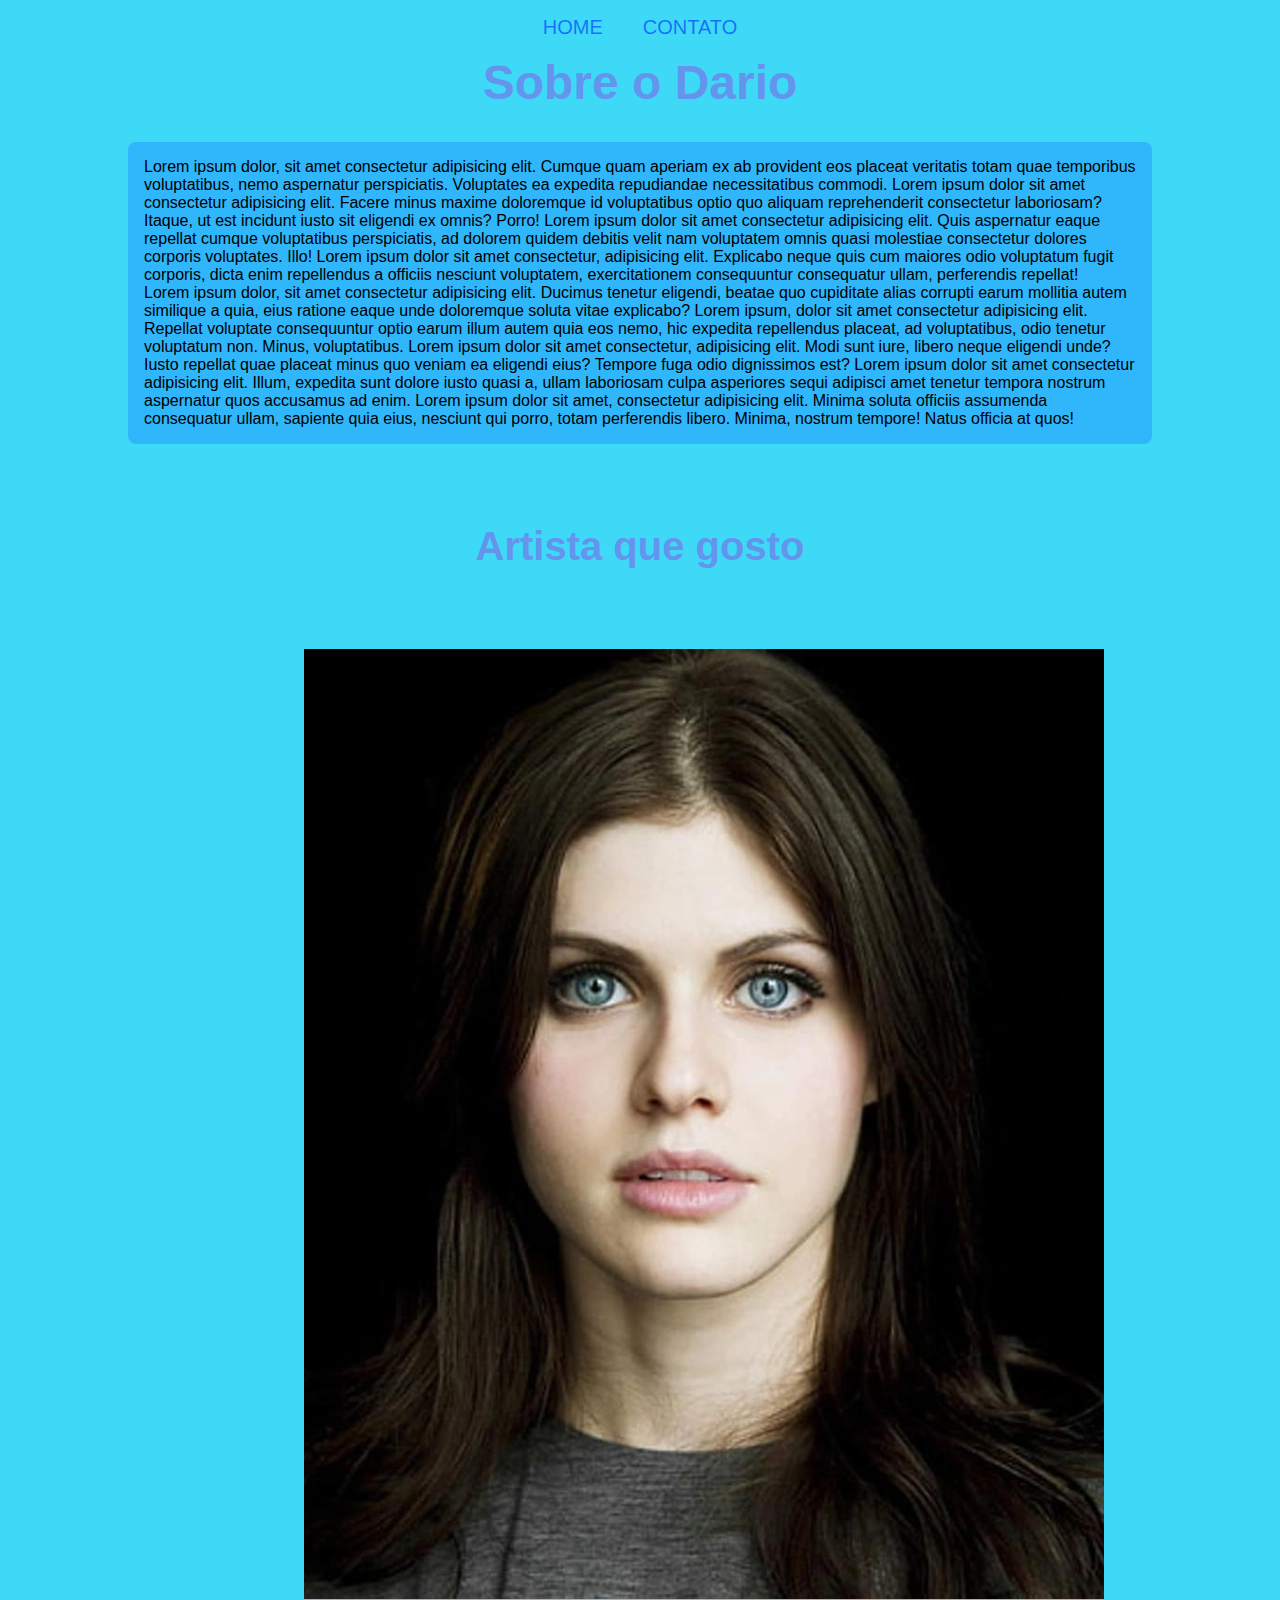
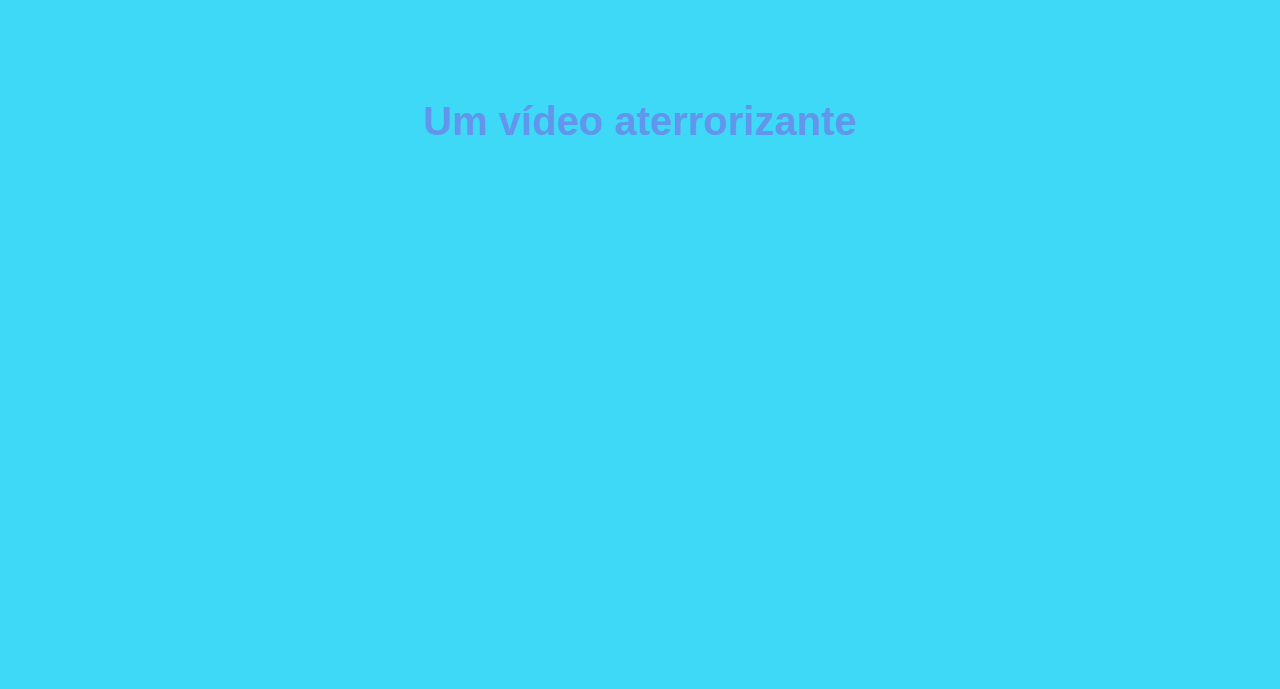
<file: index.html>
<!DOCTYPE html>
<html lang="pt-br">
<head>
    <meta charset="UTF-8">
    <meta http-equiv="X-UA-Compatible" content="IE=edge">
    <meta name="viewport" content="width=device-width, initial-scale=1.0">
    <title>Página Dario</title>

    <link rel="stylesheet" href=./assets/CSS/style.css>
</head>
<body>
    <nav>
    <ul>
    <li>
        <a href="index.html">Home</a>
    </li>

    <li>
        <a href="contato.html">Contato</a>
    </li>
    </ul>
    </nav>

    <div class = "container">
    <h1>Sobre o Dario </h1>

    <div class="banner">
    <div class="textos">

    <p>
    Lorem ipsum dolor, sit amet consectetur adipisicing elit. Cumque quam aperiam ex ab provident eos placeat veritatis totam quae temporibus voluptatibus, nemo aspernatur perspiciatis. Voluptates ea expedita repudiandae necessitatibus commodi.
    Lorem ipsum dolor sit amet consectetur adipisicing elit. Facere minus maxime doloremque id voluptatibus optio quo aliquam reprehenderit consectetur laboriosam? Itaque, ut est incidunt iusto sit eligendi ex omnis? Porro!
    Lorem ipsum dolor sit amet consectetur adipisicing elit. Quis aspernatur eaque repellat cumque voluptatibus perspiciatis, ad dolorem quidem debitis velit nam voluptatem omnis quasi molestiae consectetur dolores corporis voluptates. Illo!

    Lorem ipsum dolor sit amet consectetur, adipisicing elit. Explicabo neque quis cum maiores odio voluptatum fugit corporis, dicta enim repellendus a officiis nesciunt voluptatem, exercitationem consequuntur consequatur ullam, perferendis repellat!
    </p>
    <p>
    Lorem ipsum dolor, sit amet consectetur adipisicing elit. Ducimus tenetur eligendi, beatae quo cupiditate alias corrupti earum mollitia autem similique a quia, eius ratione eaque unde doloremque soluta vitae explicabo?
    Lorem ipsum, dolor sit amet consectetur adipisicing elit. Repellat voluptate consequuntur optio earum illum autem quia eos nemo, hic expedita repellendus placeat, ad voluptatibus, odio tenetur voluptatum non. Minus, voluptatibus.
    Lorem ipsum dolor sit amet consectetur, adipisicing elit. Modi sunt iure, libero neque eligendi unde? Iusto repellat quae placeat minus quo veniam ea eligendi eius? Tempore fuga odio dignissimos est?
    Lorem ipsum dolor sit amet consectetur adipisicing elit. Illum, expedita sunt dolore iusto quasi a, ullam laboriosam culpa asperiores sequi adipisci amet tenetur tempora nostrum aspernatur quos accusamus ad enim.
    Lorem ipsum dolor sit amet, consectetur adipisicing elit. Minima soluta officiis assumenda consequatur ullam, sapiente quia eius, nesciunt qui porro, totam perferendis libero. Minima, nostrum tempore! Natus officia at quos!

    </p>
    </div>  
    </div>  

    <div class="third">
    <h2>Artista que gosto</h2>
    <div class="foto">
    <img 
    src="assets/Img/Alexandra.webp" 
    alt="Foto do programa teste"/>
    </div> 
    <div class="secondary">
        <div class="video">
    <h2>Um vídeo aterrorizante</h2>

    <iframe
    width="560" 
    height="315" 
    src="https://www.youtube.com/embed/naj9_evbX8Y" 
    title="YouTube video player" 
    frameborder="0" 
    allow="accelerometer; autoplay; clipboard-write; encrypted-media; gyroscope; picture-in-picture; web-share" allowfullscreen></iframe>
</div>
</div> 
<script src="./assets/script/script.js"></script>
</body>
</html>
</file>
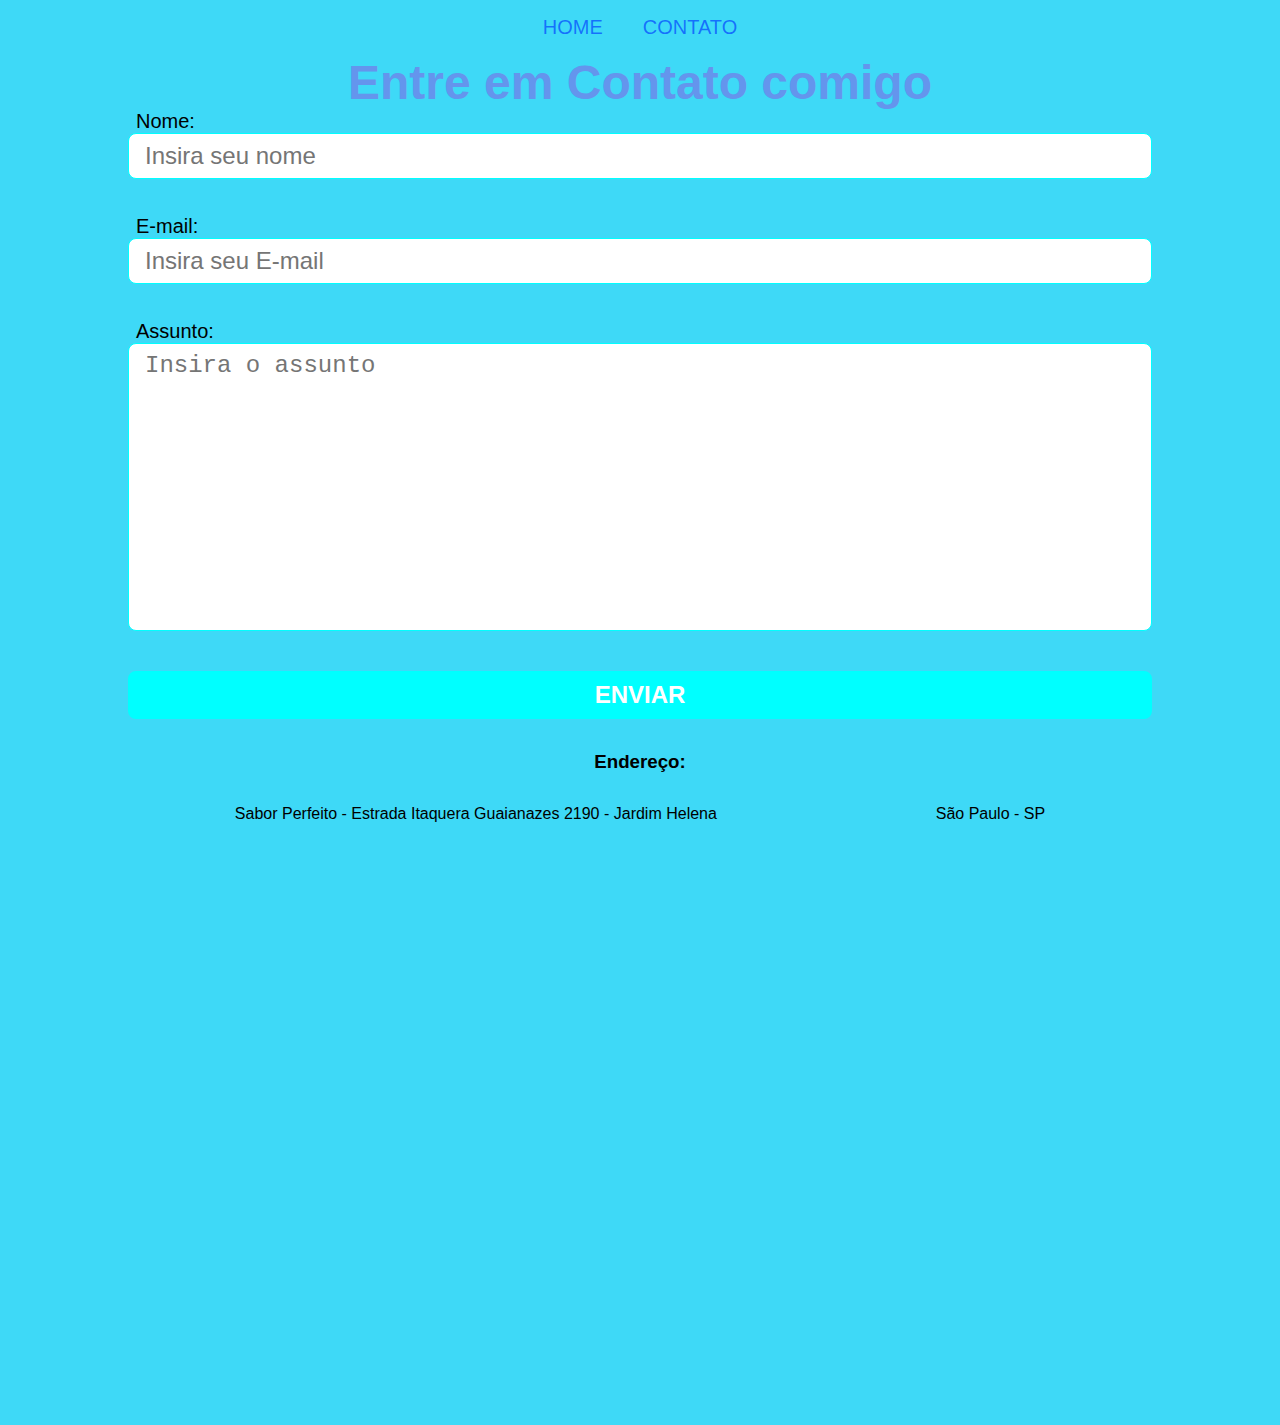
<file: Contato.html>
<!DOCTYPE html>
<html lang="pt-br">
<head>
    <meta charset="UTF-8">
    <meta http-equiv="X-UA-Compatible" content="IE=edge">
    <meta name="viewport" content="width=device-width, initial-scale=1.0">
    <title>Contato</title>

    <link rel="stylesheet" href=./assets/CSS/style.css>

</head>
<body>
    <nav>
        <ul>
            <li>
                <a href="index.html">Home</a>
            </li>
            <li>
                <a href="contato.html">Contato</a>
            </li>
        </ul>
    </nav>
    
    <h1>Entre em Contato comigo</h1>
<div>
    <form>
        <label for="nome">Nome:</label> <br>
        <input id="nome" onkeyup="validaNome()" type="text" placeholder="Insira seu nome">
        <div id="txtNome"></div>

        <br>
        <br>
        <label for="email">E-mail:</label> <br>
        <input id="email" type="email"  placeholder="Insira seu E-mail">
        <div id="txtEmail"></div>
        <br>
        <br>
        <label for="assunto">Assunto:</label> <br>
        <textarea name="assunto" id="assunto" cols="30" rows="10" placeholder="Insira o assunto"></textarea>
        <p><span id="carResTxtVoce" style="font-weight: bold;"></span></p>
        <br>
        <br>
        <button onclick="olamundo()">Enviar</button>
    </form>
</div>
    <div class="final">
        <h3>Endereço:</h3>
        <div class="texEnder">
            <p>Sabor Perfeito - Estrada Itaquera Guaianazes 2190 - Jardim Helena</p>
            <p>São Paulo - SP</p>    
        </div>
    <div class="mapa">
        <iframe 
        src="https://www.google.com/maps/embed?pb=!1m18!1m12!1m3!1d3657.8037619067118!2d-46.42662480000003!3d-23.5395595!2m3!1f0!2f0!3f0!3m2!1i1024!2i768!4f13.1!3m3!1m2!1s0x94ce643bbaf38093%3A0x9aec34f3c5f9df50!2sSabor%20Perfeito!5e0!3m2!1spt-BR!2sbr!4v1683572900701!5m2!1spt-BR!2sbr" 
        width="600" 
        height="450" 
        style="border:0;" 
        allowfullscreen="" 
        loading="lazy" 
        referrerpolicy="no-referrer-when-downgrade"
        ></iframe> 
    </div> 
    </div>

    <script src ="./assets/script/script.js"></script>

</body>
</html>
</file>
